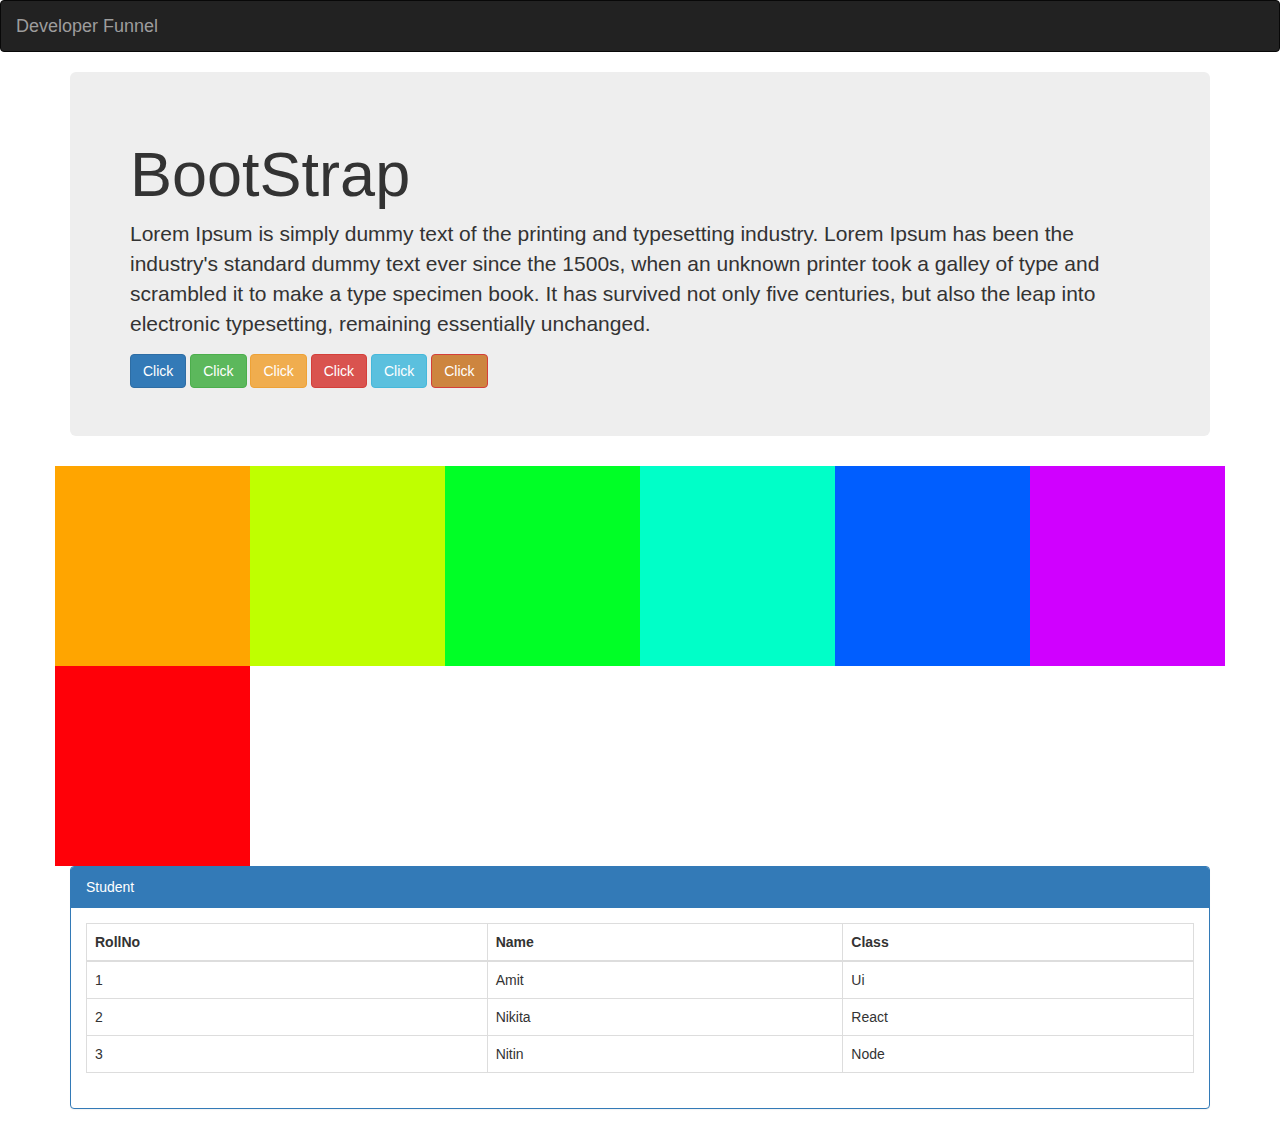
<file: bootstrap/first.html>
<!DOCTYPE html>
<html lang="en">
    <head>
        <link rel="stylesheet" href="https://maxcdn.bootstrapcdn.com/bootstrap/3.4.1/css/bootstrap.min.css">
        <script src="https://ajax.googleapis.com/ajax/libs/jquery/3.7.1/jquery.min.js"></script>
        <script src="https://maxcdn.bootstrapcdn.com/bootstrap/3.4.1/js/bootstrap.min.js"></script>
        <link rel="stylesheet" href="first.css"/>
        <title>Document</title>
    </head>
    <body>
        <div class="navbar navbar-inverse">
            <div class="container-fluid">
                <div class="navbar-header">
                    <button type="button" class="navbar-toggle" data-toggle="collapse" data-target="#myNav">
                        <span class="icon-bar"></span>
                        <span class="icon-bar"></span>
                        <span class="icon-bar"></span>
                    </button>
                    <a class="navbar-brand" href="#">Developer Funnel</a>
                </div>
                <div class="navbar-collpase collapse" id="myNav">
                    <ul class="nav navbar-nav">
                        <li><a href="#">Home</a></li>
                        <li><a href="#">About</a></li>
                        <li><a href="#">Contact</a></li>
                    </ul>
                </div>
                
            </div>
        </div>
        <div class="container">
            <div class="jumbotron">
                <h1>BootStrap</h1>
                <p>
                    Lorem Ipsum is simply dummy text of the printing and typesetting industry. Lorem Ipsum has been the industry's standard dummy text ever since the 1500s, when an unknown printer took a galley of type and scrambled it to make a type specimen book. It has survived not only five centuries, but also the leap into electronic typesetting, remaining essentially unchanged.
                </p>
                <button class="btn btn-primary">Click</button>
                <button class="btn btn-success">Click</button>
                <button class="btn btn-warning">Click</button>
                <button class="btn btn-danger">Click</button>
                <button class="btn btn-info">Click</button>
                <button class="btn btn-danger btn-myclass">Click</button>
            </div>
            <div class="row">
                <div class="first col-lg-2 col-md-3 col-sm-4 col-xs-6"></div>
                <div class="second col-lg-2 col-md-3 col-sm-4 col-xs-6"></div>
                <div class="third col-lg-2 col-md-3 col-sm-4 col-xs-6"></div>
                <div class="fourth col-lg-2 col-md-3 col-sm-4 col-xs-6"></div>
                <div class="fifth col-lg-2 col-md-3 col-sm-4 col-xs-6"></div>
                <div class="sixth col-lg-2 col-md-3 col-sm-4 col-xs-6"></div>
                <div class="seventh col-lg-2 col-md-3 col-sm-4 col-xs-6"></div>
            </div>
            <div class="panel panel-primary">
                <div class="panel-heading">
                    Student
                </div>
                <div class="panel-body">
                    <table class="table table-hover table-bordered">
                        <thead>
                            <tr>
                                <th>RollNo</th>
                                <th>Name</th>
                                <th>Class</th>
                                
                            </tr>
                        </thead>
                        <tbody>
                            <tr>
                                <td>1</td>
                                <td>Amit</td>
                                <td>Ui</td>
                            </tr>
                            <tr>
                                <td>2</td>
                                <td>Nikita</td>
                                <td>React</td>
                            </tr>
                            <tr>
                                <td>3</td>
                                <td>Nitin</td>
                                <td>Node</td>
                            </tr>
                        </tbody>
                    </table>
                </div>
            </div>
            
        </div>
        
    </body>
</html>
</file>
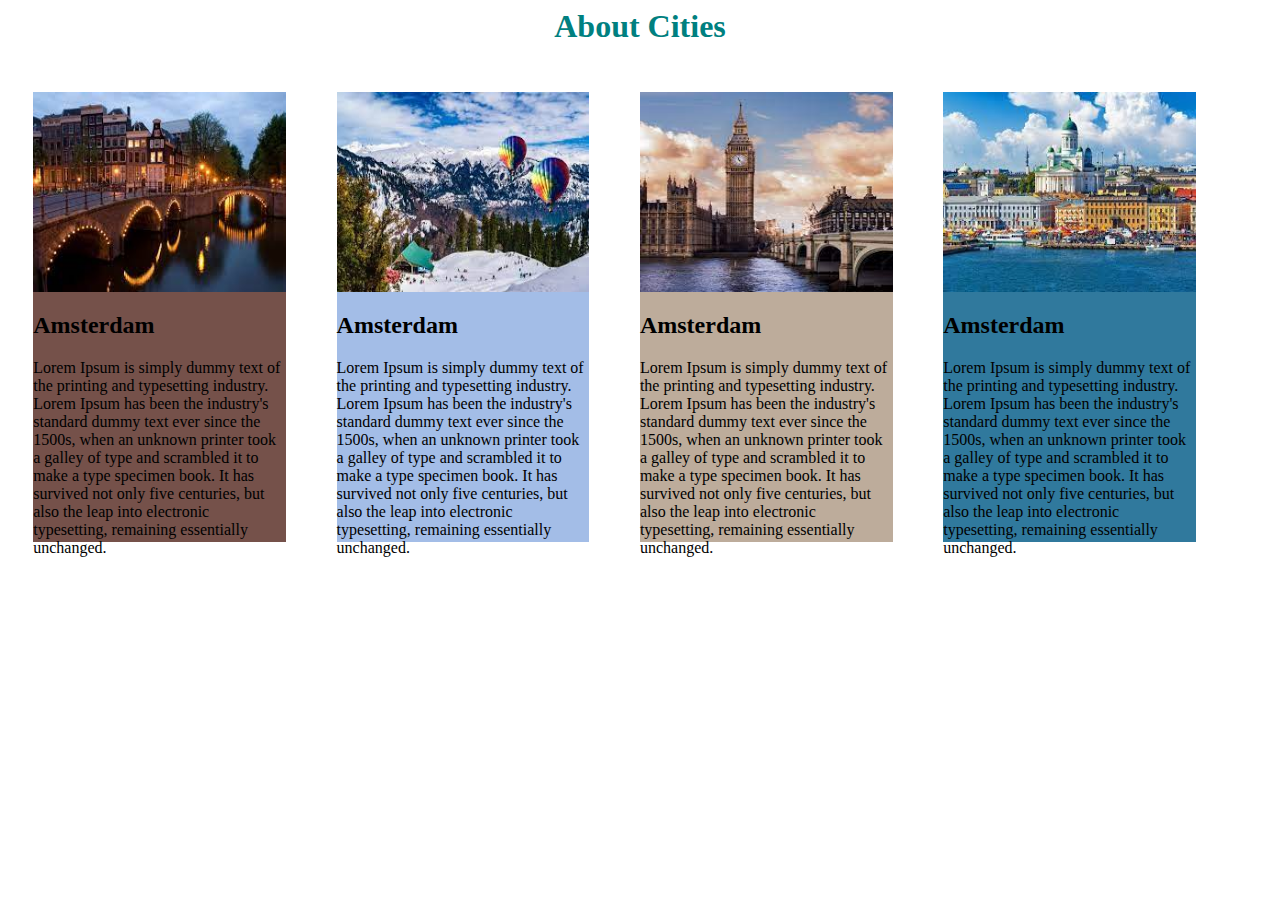
<file: css/inline.html>
<html>
    <head>
        <title>Inline Css</title>
    </head>
    <body>
       
        <h1 style="text-align:center;color:teal">About Cities</h1>
        <!-- <div style="height:250px;background-color:purple;width:100%;">
        </div> -->

        <div style="height:450px;background-color:#75514a;width:20%;float:left;margin:2%">
            <img src="../html/images/amsterdam.jpeg" alt="Amsterdam" 
            style="height:200px;width:100%"/>
            <h2>Amsterdam</h2>
            <p>
                Lorem Ipsum is simply dummy text of the printing and typesetting industry. Lorem Ipsum has been the industry's standard dummy text ever since the 1500s, when an unknown printer took a galley of type and scrambled it to make a type specimen book. It has survived not only five centuries, but also the leap into electronic typesetting, remaining essentially unchanged.
            </p>
        </div>

        <div style="height:450px;background-color:#a3bde7;width:20%;float:left;margin:2%">
            <img src="../html/images/manali.jpeg" alt="Amsterdam"
            style="height:200px;width:100%"/>
            <h2>Amsterdam</h2>
            <p>
                Lorem Ipsum is simply dummy text of the printing and typesetting industry. Lorem Ipsum has been the industry's standard dummy text ever since the 1500s, when an unknown printer took a galley of type and scrambled it to make a type specimen book. It has survived not only five centuries, but also the leap into electronic typesetting, remaining essentially unchanged.
            </p>
        </div>

        <div style="height:450px;background-color:#bdac9b;width:20%;float:left;margin:2%">
            <img src="../html/images/london.jpeg" alt="Amsterdam"
            style="height:200px;width:100%"/>
            <h2>Amsterdam</h2>
            <p>
                Lorem Ipsum is simply dummy text of the printing and typesetting industry. Lorem Ipsum has been the industry's standard dummy text ever since the 1500s, when an unknown printer took a galley of type and scrambled it to make a type specimen book. It has survived not only five centuries, but also the leap into electronic typesetting, remaining essentially unchanged.
            </p>
        </div>

        <div style="height:450px;background-color:#30799d;width:20%;float:left;margin:2%">
            <img src="../html/images/helsinki.jpeg" alt="Amsterdam"
            style="height:200px;width:100%"/>
            <h2>Amsterdam</h2>
            <p>
                Lorem Ipsum is simply dummy text of the printing and typesetting industry. Lorem Ipsum has been the industry's standard dummy text ever since the 1500s, when an unknown printer took a galley of type and scrambled it to make a type specimen book. It has survived not only five centuries, but also the leap into electronic typesetting, remaining essentially unchanged.
            </p>
        </div>
    </body>
</html>
</file>
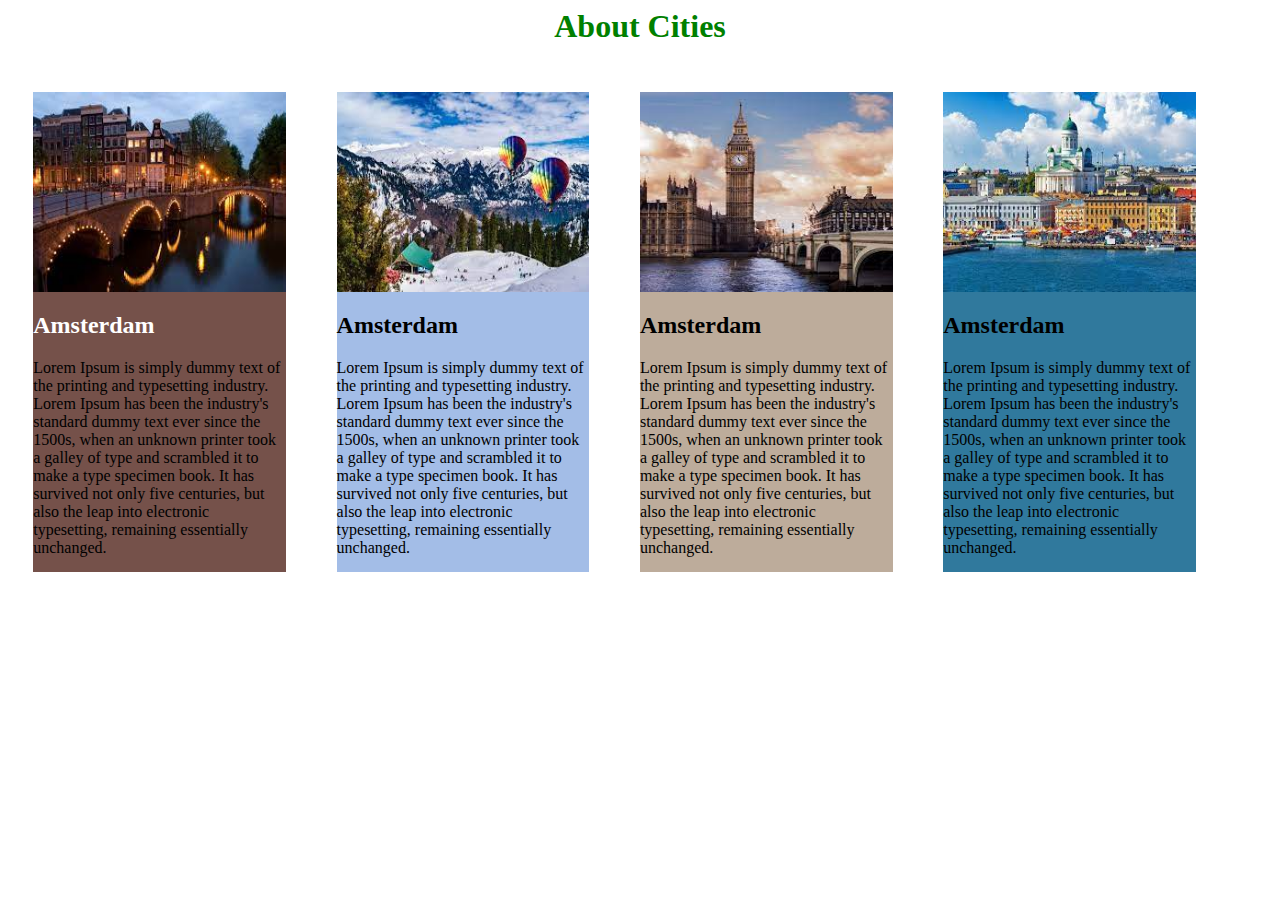
<file: css/stylesheet.html>
<html>
    <head>
        <title>Inline Css</title>
        <link href="style.css" rel="stylesheet" />
    </head>
    <body>
       
        <h1>About Cities</h1>
        <!-- <div style="height:250px;background-color:purple;width:100%;">
        </div> -->

        <div class="card">
            <img src="../html/images/amsterdam.jpeg" alt="Amsterdam"/>
            <h2 id="AmsHeading">Amsterdam</h2>
            <p>
                Lorem Ipsum is simply dummy text of the printing and typesetting industry. Lorem Ipsum has been the industry's standard dummy text ever since the 1500s, when an unknown printer took a galley of type and scrambled it to make a type specimen book. It has survived not only five centuries, but also the leap into electronic typesetting, remaining essentially unchanged.
            </p>
        </div>

        <div class="card blue">
            <img src="../html/images/manali.jpeg" alt="Amsterdam"/>
            <h2>Amsterdam</h2>
            <p>
                Lorem Ipsum is simply dummy text of the printing and typesetting industry. Lorem Ipsum has been the industry's standard dummy text ever since the 1500s, when an unknown printer took a galley of type and scrambled it to make a type specimen book. It has survived not only five centuries, but also the leap into electronic typesetting, remaining essentially unchanged.
            </p>
        </div>

        <div class="card" id="brown">
            <img src="../html/images/london.jpeg" alt="Amsterdam"/>
            <h2>Amsterdam</h2>
            <p>
                Lorem Ipsum is simply dummy text of the printing and typesetting industry. Lorem Ipsum has been the industry's standard dummy text ever since the 1500s, when an unknown printer took a galley of type and scrambled it to make a type specimen book. It has survived not only five centuries, but also the leap into electronic typesetting, remaining essentially unchanged.
            </p>
        </div>

        <div class="card mycolor">
            <img src="../html/images/helsinki.jpeg" alt="Amsterdam"/>
            <h2>Amsterdam</h2>
            <p>
                Lorem Ipsum is simply dummy text of the printing and typesetting industry. Lorem Ipsum has been the industry's standard dummy text ever since the 1500s, when an unknown printer took a galley of type and scrambled it to make a type specimen book. It has survived not only five centuries, but also the leap into electronic typesetting, remaining essentially unchanged.
            </p>
        </div>
    </body>
</html>
</file>
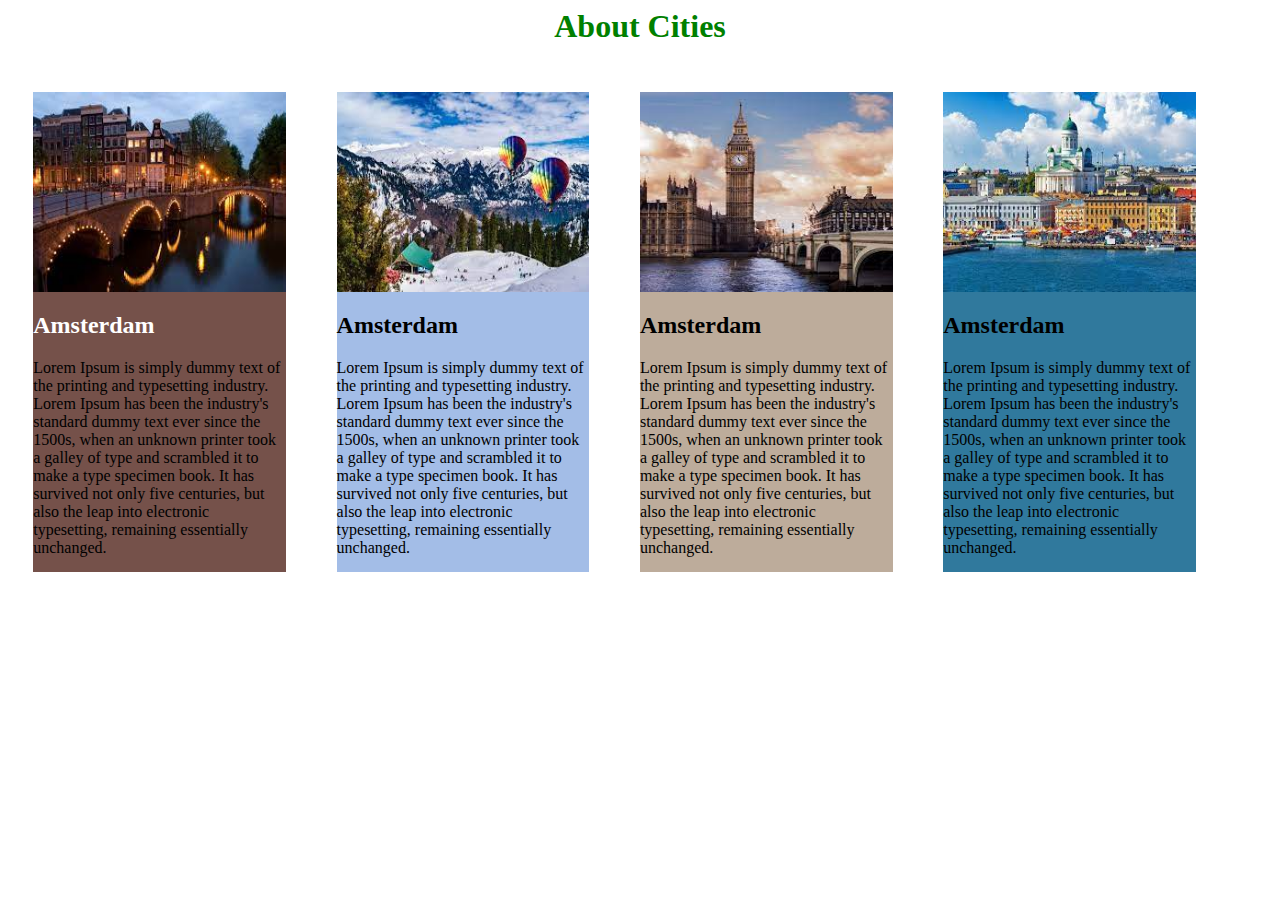
<file: css/styletag.html>
<html>
    <head>
        <title>Inline Css</title>
        <style>
            h1{
                text-align:center;
                color:green
            }
            #AmsHeading{
                color:white
            }
           
            
            .card{
                height:480px;
                background-color:#75514a;
                width:20%;
                float:left;
                margin:2%
            }
            .blue{
                background-color: #a3bde7;
            }

            #brown{
                background-color: #bdac9b;
            }
            .mycolor{
                background-color: #30799d;
            }
            .card > img {
                height:200px;
                width:100%
            }
          
        </style>
    </head>
    <body>
       
        <h1>About Cities</h1>
        <!-- <div style="height:250px;background-color:purple;width:100%;">
        </div> -->

        <div class="card">
            <img src="../html/images/amsterdam.jpeg" alt="Amsterdam"/>
            <h2 id="AmsHeading">Amsterdam</h2>
            <p>
                Lorem Ipsum is simply dummy text of the printing and typesetting industry. Lorem Ipsum has been the industry's standard dummy text ever since the 1500s, when an unknown printer took a galley of type and scrambled it to make a type specimen book. It has survived not only five centuries, but also the leap into electronic typesetting, remaining essentially unchanged.
            </p>
        </div>

        <div class="card blue">
            <img src="../html/images/manali.jpeg" alt="Amsterdam"/>
            <h2>Amsterdam</h2>
            <p>
                Lorem Ipsum is simply dummy text of the printing and typesetting industry. Lorem Ipsum has been the industry's standard dummy text ever since the 1500s, when an unknown printer took a galley of type and scrambled it to make a type specimen book. It has survived not only five centuries, but also the leap into electronic typesetting, remaining essentially unchanged.
            </p>
        </div>

        <div class="card" id="brown">
            <img src="../html/images/london.jpeg" alt="Amsterdam"/>
            <h2>Amsterdam</h2>
            <p>
                Lorem Ipsum is simply dummy text of the printing and typesetting industry. Lorem Ipsum has been the industry's standard dummy text ever since the 1500s, when an unknown printer took a galley of type and scrambled it to make a type specimen book. It has survived not only five centuries, but also the leap into electronic typesetting, remaining essentially unchanged.
            </p>
        </div>

        <div class="card mycolor">
            <img src="../html/images/helsinki.jpeg" alt="Amsterdam"/>
            <h2>Amsterdam</h2>
            <p>
                Lorem Ipsum is simply dummy text of the printing and typesetting industry. Lorem Ipsum has been the industry's standard dummy text ever since the 1500s, when an unknown printer took a galley of type and scrambled it to make a type specimen book. It has survived not only five centuries, but also the leap into electronic typesetting, remaining essentially unchanged.
            </p>
        </div>
    </body>
</html>
</file>
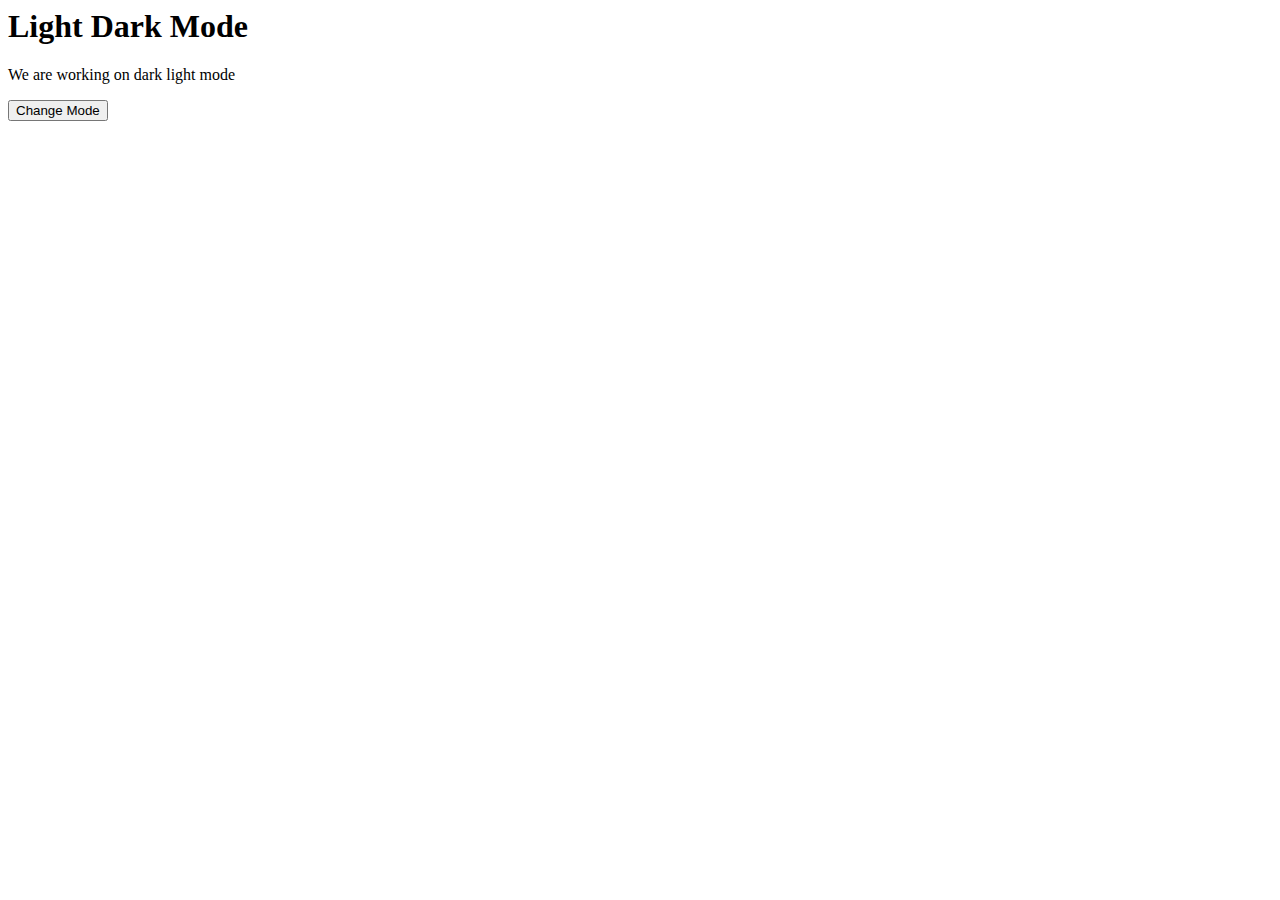
<file: javascript/darklight.html>
<html>
    <head>
        <style>
            body{
                background-color:white;
                color:black
            }
            .mydark{
                background-color:black;
                color:white
            }
            
        </style>
        <script>
            function changeMode(){
                let mybody = document.body;
                mybody.classList.toggle('mydark')
            }
        </script>
    </head>
    <body>
        <h1>Light Dark Mode</h1>
        <p>We are working on dark light mode</p>
        <button onclick="changeMode()">Change Mode</button>
    </body>
</html>
</file>
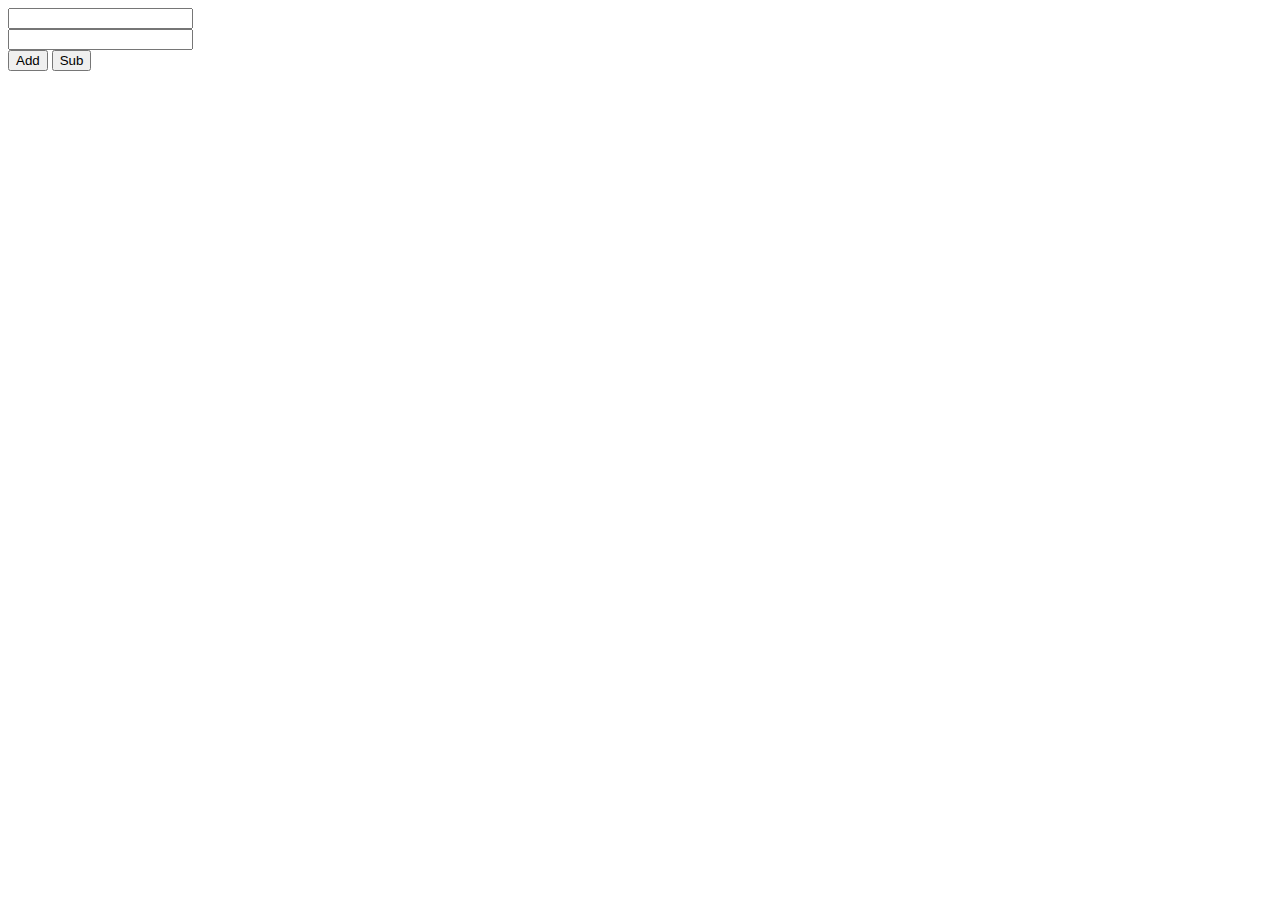
<file: javascript/calc/calc.html>
<html>
    <head>
        <script src="calc.js"></script>
    </head>
    <body>
        <div>
            <input id="first"/>
        </div>
        <div>
            <input id="second"/>
        </div>
        <div>
            <button onclick="calc('add')">Add</button>
            <button onclick="calc('sub')">Sub</button>
        </div>
        <p class="output"></p>
    </body>
</html>
</file>
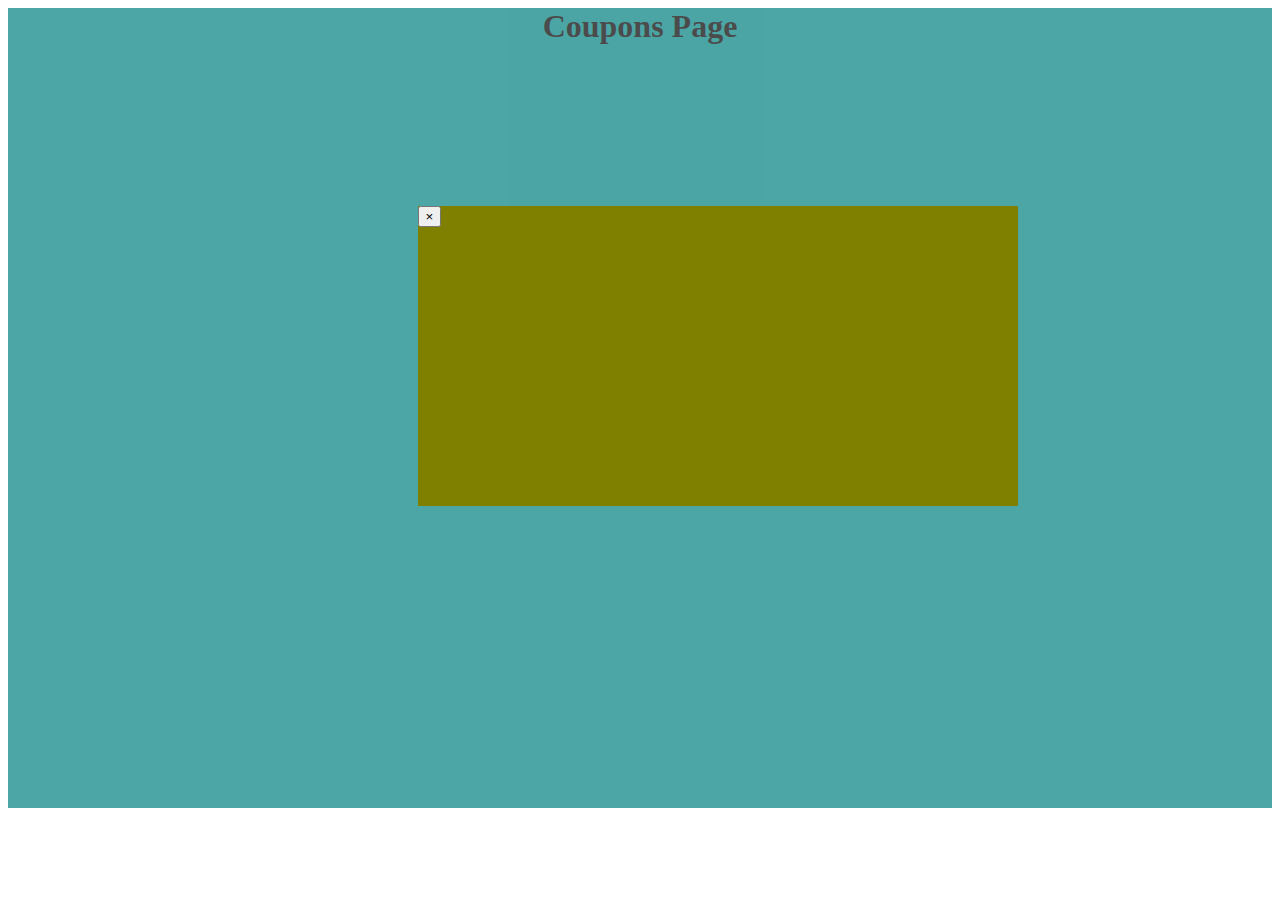
<file: javascript/coupon/home.html>
<html>
    <head>
        <link href="home.css" rel="stylesheet" type="text/css"/>
        <script src="home.js"></script>
    </head>
    <body>
        <div id="main">
            <center>
                <h1>Coupons Page</h1>
            </center>
        </div>
        <div id="coupon">
            <button onClick="closeCoupon()">&times;</button>
        </div>
        <script>
            window.onload=loadCoupon();
        </script>
    </body>
</html>
</file>
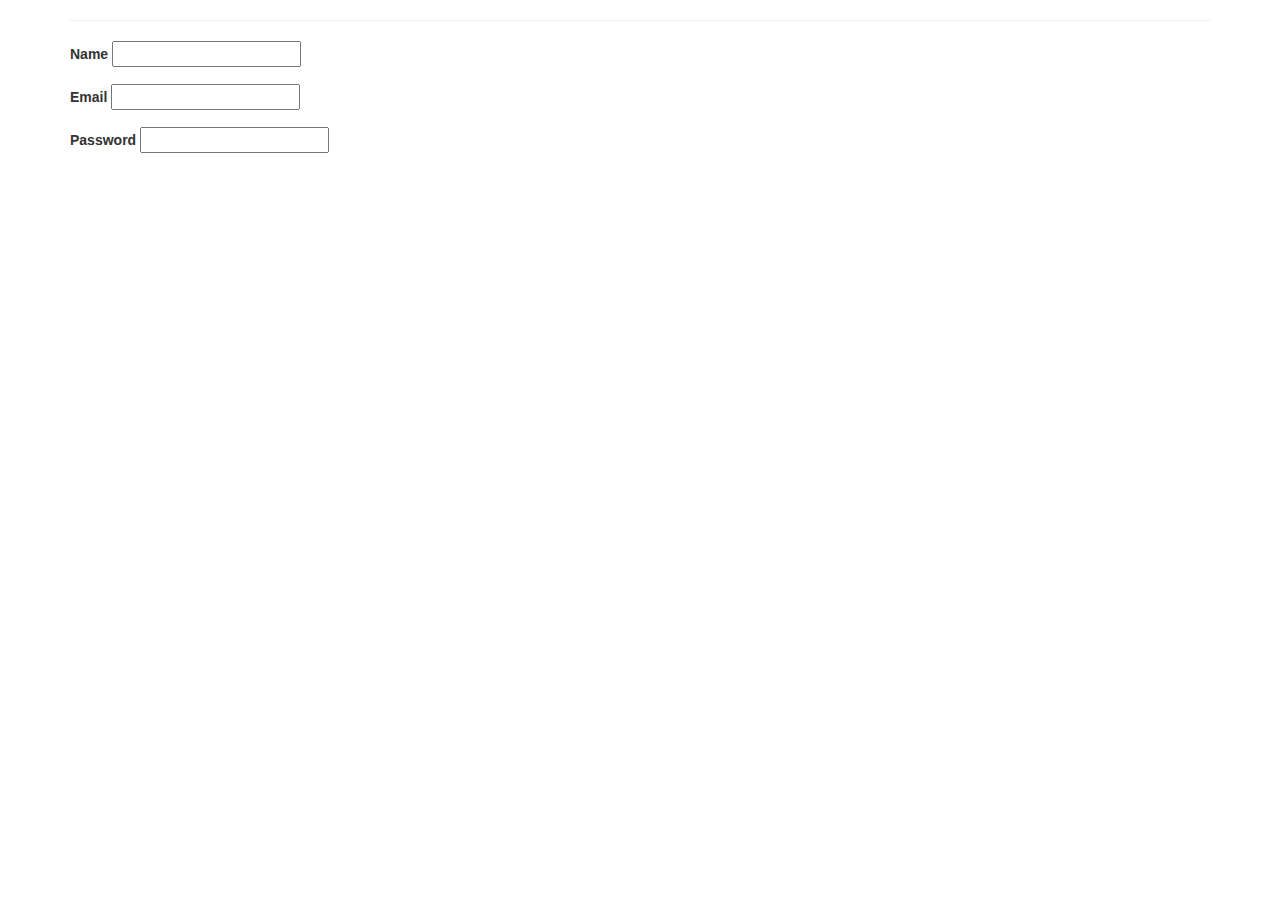
<file: javascript/formValidation/forms.html>
<html>
    <head>
        <link rel="stylesheet" href="https://maxcdn.bootstrapcdn.com/bootstrap/3.4.1/css/bootstrap.min.css">
        <script src="https://ajax.googleapis.com/ajax/libs/jquery/3.7.1/jquery.min.js"></script>
        <script src="https://maxcdn.bootstrapcdn.com/bootstrap/3.4.1/js/bootstrap.min.js"></script>
        <link rel="stylesheet" href="forms.css"/>
        <script src="forms.js"></script>
    </head>
    <body>
        <div class="container">
            <hr>
            <div class="form-group">
                <label class="control-label">Name</label>
                <input name="fname" id="fname" class="formControl"
                onblur="validateFname()"/>
                <p id="fout"></p>
            </div>
            <div class="form-group">
                <label class="control-label">Email</label>
                <input name="email" id="email" class="formControl"
                onInput="validateEmail()"/>
                <p id="eout"></p>
            </div>
            <div class="form-group">
                <label class="control-label">Password</label>
                <input name="pwd" id="pwd" class="formControl"/>
                <p id="pout"></p>
            </div>
        </div>
    </body>
</html>
</file>
<file: bootstrap/first.css>
.btn-myclass{
    background-color: peru;
}

.first{
    background-color: orange;
    height:200px
}

.second{
    background-color: rgb(191, 255, 0);
    height:200px
}

.third{
    background-color: rgb(0, 255, 38);
    height:200px
}
.fourth{
    background-color: rgb(0, 255, 200);
    height:200px
}
.fifth{
    background-color: rgb(0, 94, 255);
    height:200px
}
.sixth{
    background-color: rgb(208, 0, 255);
    height:200px
}
.seventh{
    background-color: rgb(255, 0, 8);
    height:200px
}
</file>
<file: css/style.css>
h1{
    text-align:center;
    color:green
}
#AmsHeading{
    color:white
}


.card{
    height:480px;
    background-color:#75514a;
    width:20%;
    float:left;
    margin:2%
}
.blue{
    background-color: #a3bde7;
}

#brown{
    background-color: #bdac9b;
}
.mycolor{
    background-color: #30799d;
}
.card > img {
    height:200px;
    width:100%
}
</file>
<file: javascript/coupon/home.css>
#main{
    background-color: teal;
    height:800px;
}

#coupon{
    height:300px;
    width:600px;
    background-color: olive;
    position: absolute;
    margin-left: 32%;
    margin-top:-47%;
    visibility: hidden;
}
</file>
<file: javascript/formValidation/forms.css>
p{
    color:red
}
</file>
